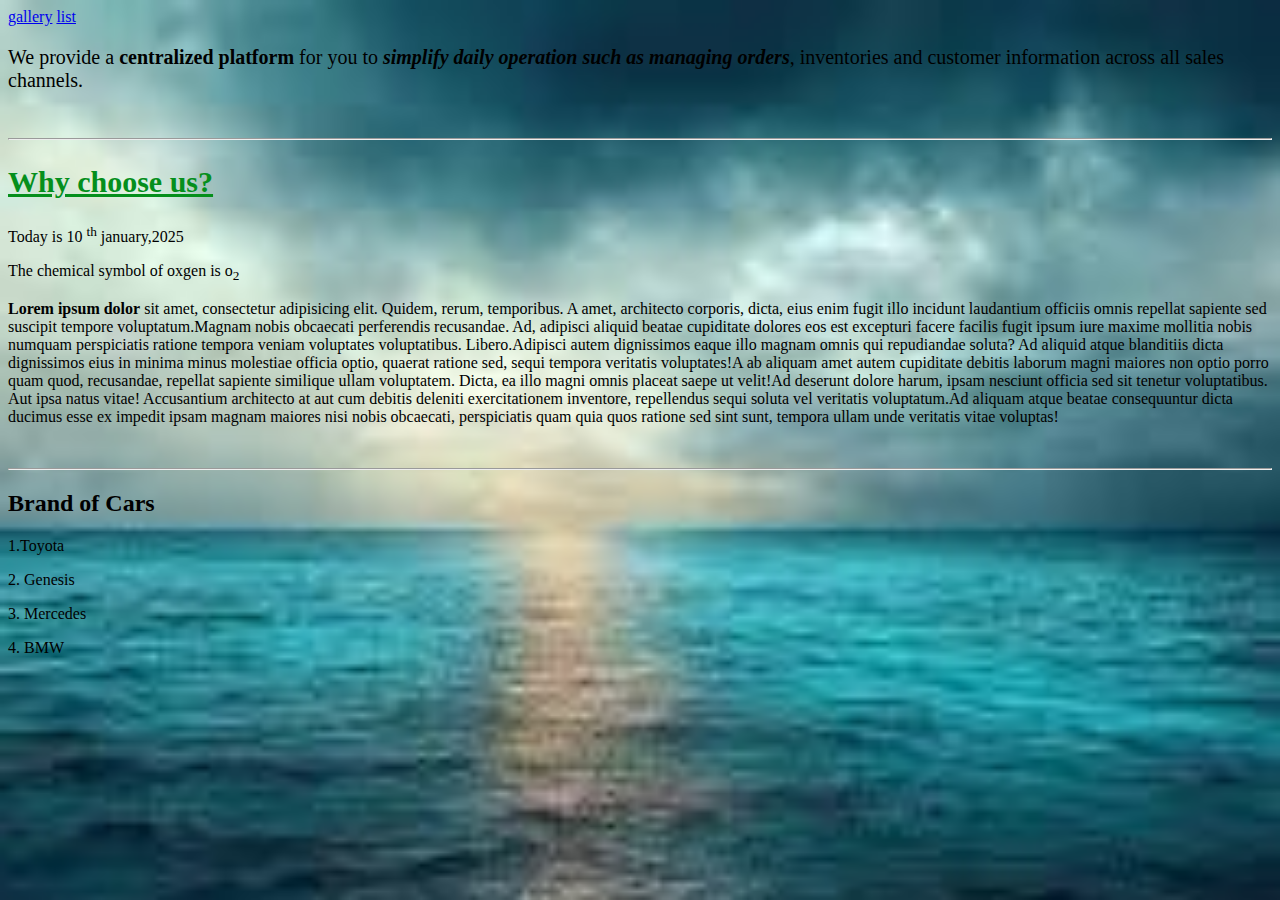
<file: instamart-master/index.html>
<!doctype html>
<html lang="en">
<head>
    <meta charset="UTF-8">
    <meta name="viewport"
          content="width=device-width, user-scalable=no, initial-scale=1.0, maximum-scale=1.0, minimum-scale=1.0">
    <meta http-equiv="X-UA-Compatible" content="ie=edge">
    <title>index page</title>
    <link rel="icon" href="assets/home.png">
    <!----Favicon---->
    <style>
        body{
            background-image: url("assets/backggg.jpeg");
            background-repeat: no-repeat;
            background-size: cover;
        }
    </style>
</head>
<body>
<a href="gallery.html">gallery</a>
<a href="list.html">list</a>
<P style="font-size: 20px">We provide a <b>centralized platform</b> for you to <i><b>simplify daily operation such as managing orders</b></i>, inventories and customer information across all sales channels.</P>
<br>
<hr>
<h2 style="color: #058f1c ;font-size: 30px ;text-decoration: underline ">Why choose us?</h2>
<p>Today is 10 <sup>th</sup> january,2025</p>
<p> The chemical symbol of oxgen is o<sub>2</sub></p>
<p><span><strong>Lorem ipsum dolor</strong> sit amet, consectetur adipisicing elit. Quidem, rerum, temporibus. A amet, architecto corporis, dicta, eius enim fugit illo incidunt laudantium officiis omnis repellat sapiente sed suscipit tempore voluptatum.</span><span>Magnam nobis obcaecati perferendis recusandae. Ad, adipisci aliquid beatae cupiditate dolores eos est excepturi facere facilis fugit ipsum iure maxime mollitia nobis numquam perspiciatis ratione tempora veniam voluptates voluptatibus. Libero.</span><span>Adipisci autem dignissimos eaque illo magnam omnis qui repudiandae soluta? Ad aliquid atque blanditiis dicta dignissimos eius in minima minus molestiae officia optio, quaerat ratione sed, sequi tempora veritatis voluptates!</span><span>A ab aliquam amet autem cupiditate debitis laborum magni maiores non optio porro quam quod, recusandae, repellat sapiente similique ullam voluptatem. Dicta, ea illo magni omnis placeat saepe ut velit!</span><span>Ad deserunt dolore harum, ipsam nesciunt officia sed sit tenetur voluptatibus. Aut ipsa natus vitae! Accusantium architecto at aut cum debitis deleniti exercitationem inventore, repellendus sequi soluta vel veritatis voluptatum.</span><span>Ad aliquam atque beatae consequuntur dicta ducimus esse ex impedit ipsam magnam maiores nisi nobis obcaecati, perspiciatis quam quia quos ratione sed sint sunt, tempora ullam unde veritatis vitae voluptas!</span></p>
<br>
<hr>
<h2>Brand of Cars</h2>
<p>1.Toyota</p>
<p>2. Genesis</p>
<p>3. Mercedes</p>
<p>4. BMW</p>
</body>
</html>
</file>
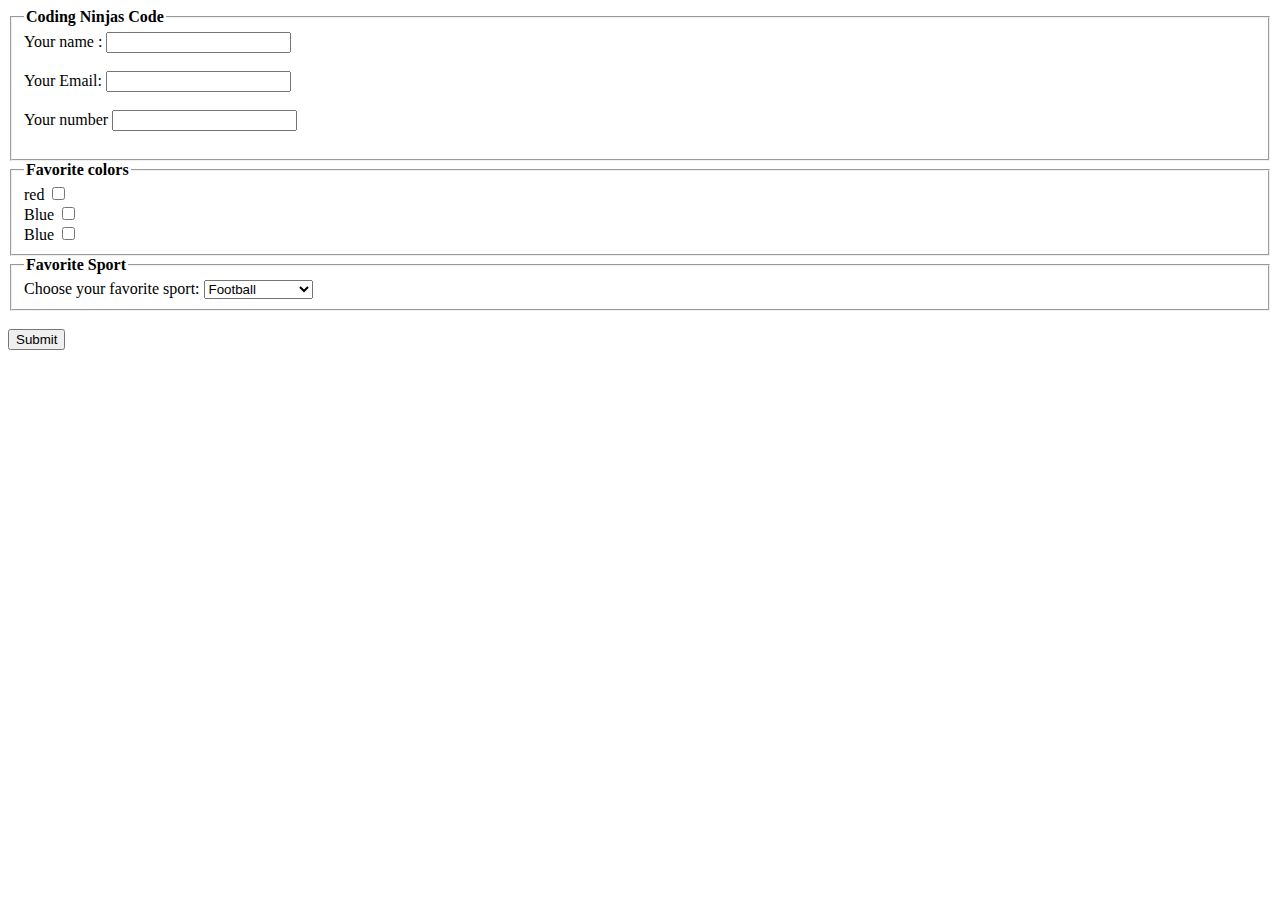
<file: cypher.html>
<!doctype html>
<html lang="en">
<head>
    <meta charset="UTF-8">
    <meta name="viewport"
          content="width=device-width, user-scalable=no, initial-scale=1.0, maximum-scale=1.0, minimum-scale=1.0">
    <meta http-equiv="X-UA-Compatible" content="ie=edge">
    <title>coding</title>
    <style>
        legend{
            font-weight: bolder;
        }


    </style>

</head>
<body>
<form action="">
    <fieldset>
    <legend> Coding Ninjas Code</legend>

    <label for="name">Your name :</label>
    <input type="text" id="name" required="required">
        <br><br>


    <label for="email">Your Email:</label>
    <input type="email" id="email" required="required">
    <br><br>

    <label for="phone">Your number</label>
    <input type="tel" id="phone" required="required">
    <br><br>
 </fieldset>

    <fieldset>
        <legend> Favorite colors</legend>
        <label for="Red">red</label>
        <input type="checkbox" id="Red" name="Red">
        <br>
        <label for="Blue">Blue</label>
        <input type="checkbox" id="Blue" name="Blue">
        <br>
        <label for="Green">Blue</label>
        <input type="checkbox" id="Green" name="Green">
        <br>
    </fieldset>

    <fieldset>
        <legend>Favorite Sport</legend>
        <label for="cfs">Choose your favorite sport:</label>
         <select name="" id="cfs">
    <option value="" disabled="disabled">--choose one--</option>
    <option value="Football">Football</option>
    <option value="Netball">Netball</option>
    <option value="swimming">Swimming</option>
  </select>
    </fieldset>
    <br>
    <button>Submit</button>











</form>
</body>
</html>
</file>
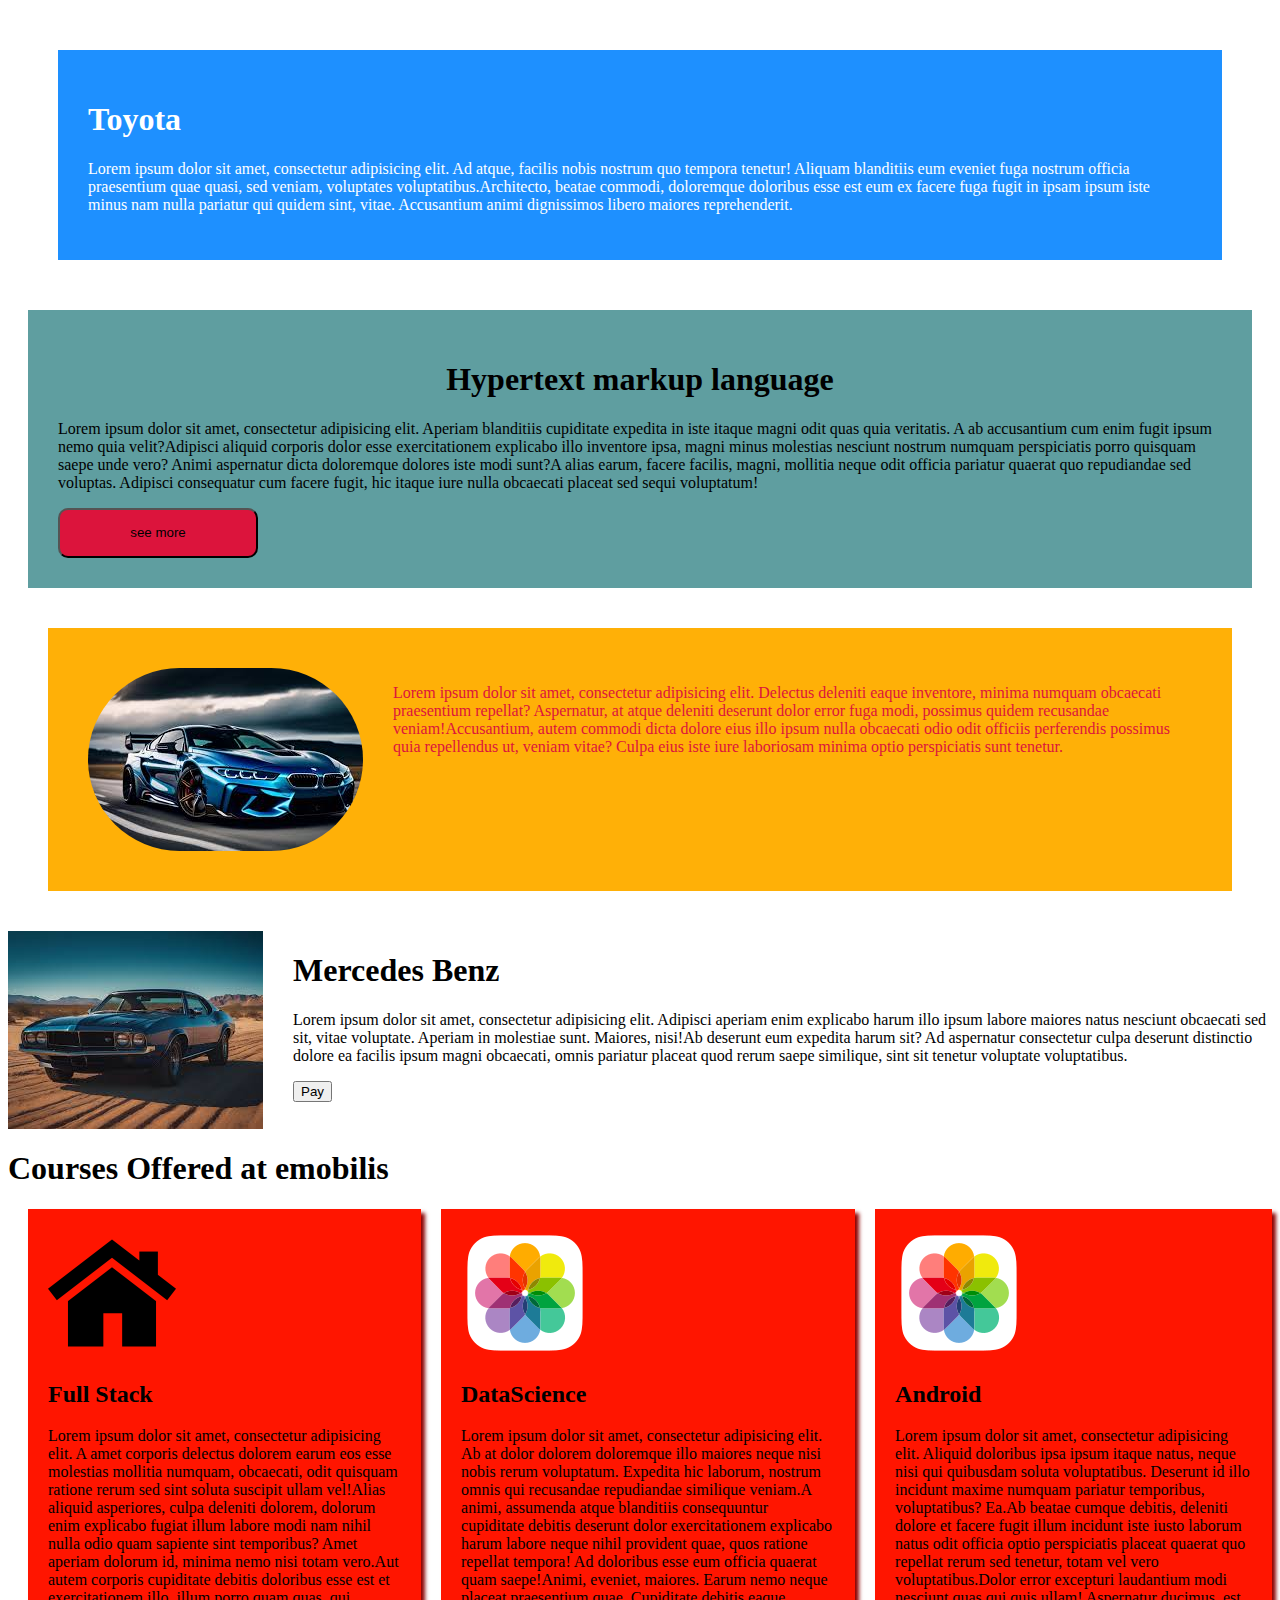
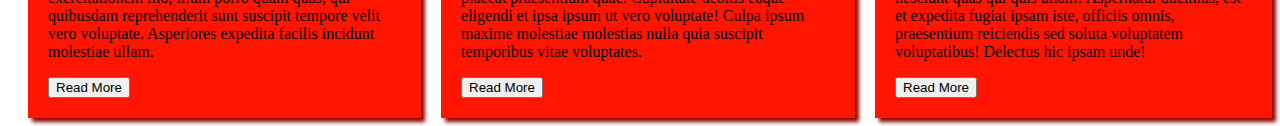
<file: instamart-master/ABOUT.html>
<!doctype html>
<html lang="en">
<head>
    <meta charset="UTF-8">
    <meta name="viewport"
          content="width=device-width, user-scalable=no, initial-scale=1.0, maximum-scale=1.0, minimum-scale=1.0">
    <meta http-equiv="X-UA-Compatible" content="ie=edge">
    <title>About page</title>
  <style>
    #one{
      background-color: dodgerblue;
      margin: 50px;
      padding: 30px;
      color: white;
    }
    #two{
      background-color: cadetblue;
      margin: 20px;
      padding: 30px;
    }
    #two h1{
      text-align: center;
    }
    #two button{
      background-color: crimson;
      width: 200px;
      height: 50px;
      border-radius: 10px;
    }
    #one:hover{
      background-color: green;
    }
    #two:hover{
      background-color: cyan;
    }
    #two button:hover{
      background-color: darkgreen;
    }
    #mydivision {
        background-color: #ffb007;
        display: flex;
        margin: 40px;
        padding: 40px;
        color: crimson;
    }
        #myimage{
            margin-right: 30px;
            border-radius: 250px;
        }
        #mydiv{
            display: flex;
        }
        #image2{
            margin-right: 30px;
        }
        #main{
            display: flex;
        }
        .course {
            background-color: #ff1500;
            margin-left: 20px;
            padding: 20px;
            box-shadow: 4px 4px 4px darkred;
        }
            .course:hover{
                background-color: chartreuse;
            }





  </style>
</head>
<body>
<div id="one">

  <h1>Toyota</h1>
  <p><span>Lorem ipsum dolor sit amet, consectetur adipisicing elit. Ad atque, facilis nobis nostrum quo tempora tenetur! Aliquam blanditiis eum eveniet fuga nostrum officia praesentium quae quasi, sed veniam, voluptates voluptatibus.</span><span>Architecto, beatae commodi, doloremque doloribus esse est eum ex facere fuga fugit in ipsam ipsum iste minus nam nulla pariatur qui quidem sint, vitae. Accusantium animi dignissimos libero maiores reprehenderit.</span></p>


</div>
<div id="two">
  <h1> Hypertext markup language</h1>
  <p><span>Lorem ipsum dolor sit amet, consectetur adipisicing elit. Aperiam blanditiis cupiditate expedita in iste itaque magni odit quas quia veritatis. A ab accusantium cum enim fugit ipsum nemo quia velit?</span><span>Adipisci aliquid corporis dolor esse exercitationem explicabo illo inventore ipsa, magni minus molestias nesciunt nostrum numquam perspiciatis porro quisquam saepe unde vero? Animi aspernatur dicta doloremque dolores iste modi sunt?</span><span>A alias earum, facere facilis, magni, mollitia neque odit officia pariatur quaerat quo repudiandae sed voluptas. Adipisci consequatur cum facere fugit, hic itaque iure nulla obcaecati placeat sed sequi voluptatum!</span></p>
  <button>see more</button>
</div>

<div id="mydivision">
    <img src="assets/car6.jpeg" alt="" id="myimage">
    <p><span>Lorem ipsum dolor sit amet, consectetur adipisicing elit. Delectus deleniti eaque inventore, minima numquam obcaecati praesentium repellat? Aspernatur, at atque deleniti deserunt dolor error fuga modi, possimus quidem recusandae veniam!</span><span>Accusantium, autem commodi dicta dolore eius illo ipsum nulla obcaecati odio odit officiis perferendis possimus quia repellendus ut, veniam vitae? Culpa eius iste iure laboriosam minima optio perspiciatis sunt tenetur.</span></p>
</div>
    <div id="mydiv">
        <img src="assets/car3.jpeg" alt="" id="image2">
        <div>
            <h1>Mercedes Benz</h1>
            <p><span>Lorem ipsum dolor sit amet, consectetur adipisicing elit. Adipisci aperiam enim explicabo harum illo ipsum labore maiores natus nesciunt obcaecati sed sit, vitae voluptate. Aperiam in molestiae sunt. Maiores, nisi!</span><span>Ab deserunt eum expedita harum sit? Ad aspernatur consectetur culpa deserunt distinctio dolore ea facilis ipsum magni obcaecati, omnis pariatur placeat quod rerum saepe similique, sint sit tenetur voluptate voluptatibus.</span></p>
            <button>Pay</button>
        </div>
    </div>
<h1>Courses Offered at emobilis</h1>
<div id="main">
    <div class="course">
        <img src="assets/home.png" alt="">
        <h2>Full Stack</h2>
        <p><span>Lorem ipsum dolor sit amet, consectetur adipisicing elit. A amet corporis delectus dolorem earum eos esse molestias mollitia numquam, obcaecati, odit quisquam ratione rerum sed sint soluta suscipit ullam vel!</span><span>Alias aliquid asperiores, culpa deleniti dolorem, dolorum enim explicabo fugiat illum labore modi nam nihil nulla odio quam sapiente sint temporibus? Amet aperiam dolorum id, minima nemo nisi totam vero.</span><span>Aut autem corporis cupiditate debitis doloribus esse est et exercitationem illo, illum porro quam quas, qui quibusdam reprehenderit sunt suscipit tempore velit vero voluptate. Asperiores expedita facilis incidunt molestiae ullam.</span></p>
        <button>Read More</button>
    </div>
    <div class="course">
        <img src="assets/gallery.png" alt="">
        <h2>DataScience</h2>
        <p><span>Lorem ipsum dolor sit amet, consectetur adipisicing elit. Ab at dolor dolorem doloremque illo maiores neque nisi nobis rerum voluptatum. Expedita hic laborum, nostrum omnis qui recusandae repudiandae similique veniam.</span><span>A animi, assumenda atque blanditiis consequuntur cupiditate debitis deserunt dolor exercitationem explicabo harum labore neque nihil provident quae, quos ratione repellat tempora! Ad doloribus esse eum officia quaerat quam saepe!</span><span>Animi, eveniet, maiores. Earum nemo neque placeat praesentium quae. Cupiditate debitis eaque eligendi et ipsa ipsum ut vero voluptate! Culpa ipsum maxime molestiae molestias nulla quia suscipit temporibus vitae voluptates.</span></p>
        <button>Read More</button>
    </div>
    <div class="course">
        <img src="assets/gallery.png" alt="">
        <h2>Android</h2>
        <p><span>Lorem ipsum dolor sit amet, consectetur adipisicing elit. Aliquid doloribus ipsa ipsum itaque natus, neque nisi qui quibusdam soluta voluptatibus. Deserunt id illo incidunt maxime numquam pariatur temporibus, voluptatibus? Ea.</span><span>Ab beatae cumque debitis, deleniti dolore et facere fugit illum incidunt iste iusto laborum natus odit officia optio perspiciatis placeat quaerat quo repellat rerum sed tenetur, totam vel vero voluptatibus.</span><span>Dolor error excepturi laudantium modi nesciunt quas qui quis ullam! Aspernatur ducimus, est et expedita fugiat ipsam iste, officiis omnis, praesentium reiciendis sed soluta voluptatem voluptatibus! Delectus hic ipsam unde!</span></p>
        <button>Read More</button>
    </div>

</div>

</body>
</html>
</file>
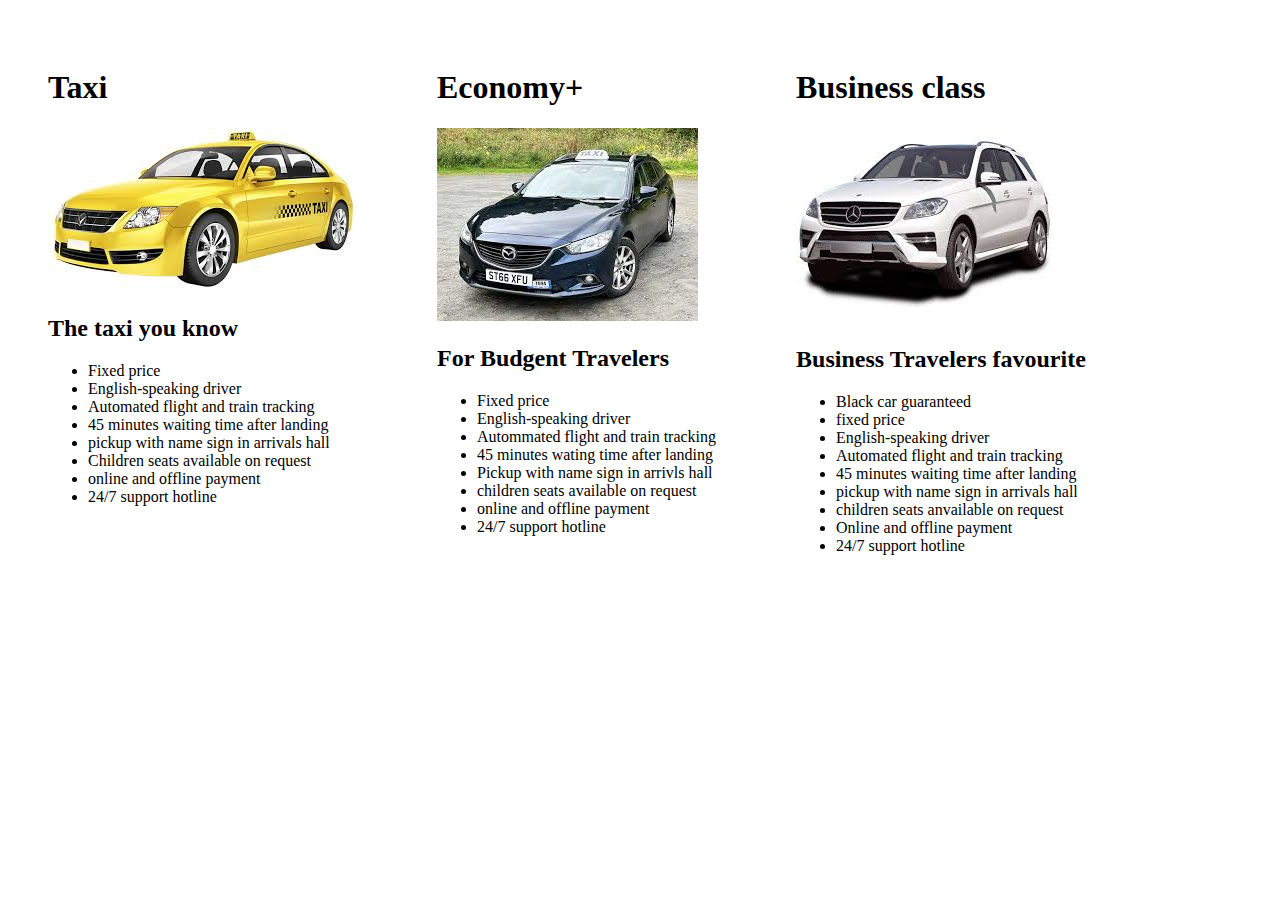
<file: instamart-master/assignment.html>
<!doctype html>
<html lang="en">
<head>
    <meta charset="UTF-8">
    <meta name="viewport"
          content="width=device-width, user-scalable=no, initial-scale=1.0, maximum-scale=1.0, minimum-scale=1.0">
    <meta http-equiv="X-UA-Compatible" content="ie=edge">
    <title>CARS</title>
    <style>
        #maincar{
            display: flex;
        }
        .kengan{
            margin: 20px;
            padding: 20px;
        }


    </style>
</head>
<body>
<div id="maincar">
  <div class="kengan">
<h1>Taxi</h1>
    <img src="assets/ynw.jpeg" alt="">
    <h2>The taxi you know</h2>
<ul>
    <li>Fixed price</li>
    <li> English-speaking driver</li>
    <li>Automated flight and train tracking</li>
    <li>45 minutes waiting time after landing</li>
    <li>pickup with name sign in arrivals hall</li>
    <li>Children seats available on request</li>
    <li>online and offline payment</li>
    <li>24/7 support hotline</li>
    </ul>
  </div>
    <div class="kengan">
        <h1>Economy+</h1>
        <img src="assets/taxi5.jpeg" alt="">
        <h2>For Budgent Travelers</h2>
        <ul>
            <li>Fixed price</li>
            <li>English-speaking driver</li>
            <li>Autommated flight and train tracking</li>
            <li>45 minutes wating time after landing</li>
            <li>Pickup with name sign in arrivls hall</li>
            <li>children seats available on request</li>
            <li>online and offline payment</li>
            <li>24/7 support hotline</li>
        </ul>
    </div>
    <div class="kengan">
        <h1>Business class</h1>
        <img src="assets/pop.jpeg" alt="">
        <h2>Business Travelers favourite</h2>
        <ul>
            <li>Black car guaranteed</li>
            <li>fixed price</li>
            <li>English-speaking driver</li>
            <li>Automated flight and train tracking</li>
            <li>45 minutes waiting time after landing</li>
            <li>pickup with name sign in arrivals hall</li>
            <li>children seats anvailable on request</li>
            <li>Online and offline payment</li>
            <li>24/7 support hotline</li>
        </ul>
    </div>
</div>
</body>
</html>
</file>
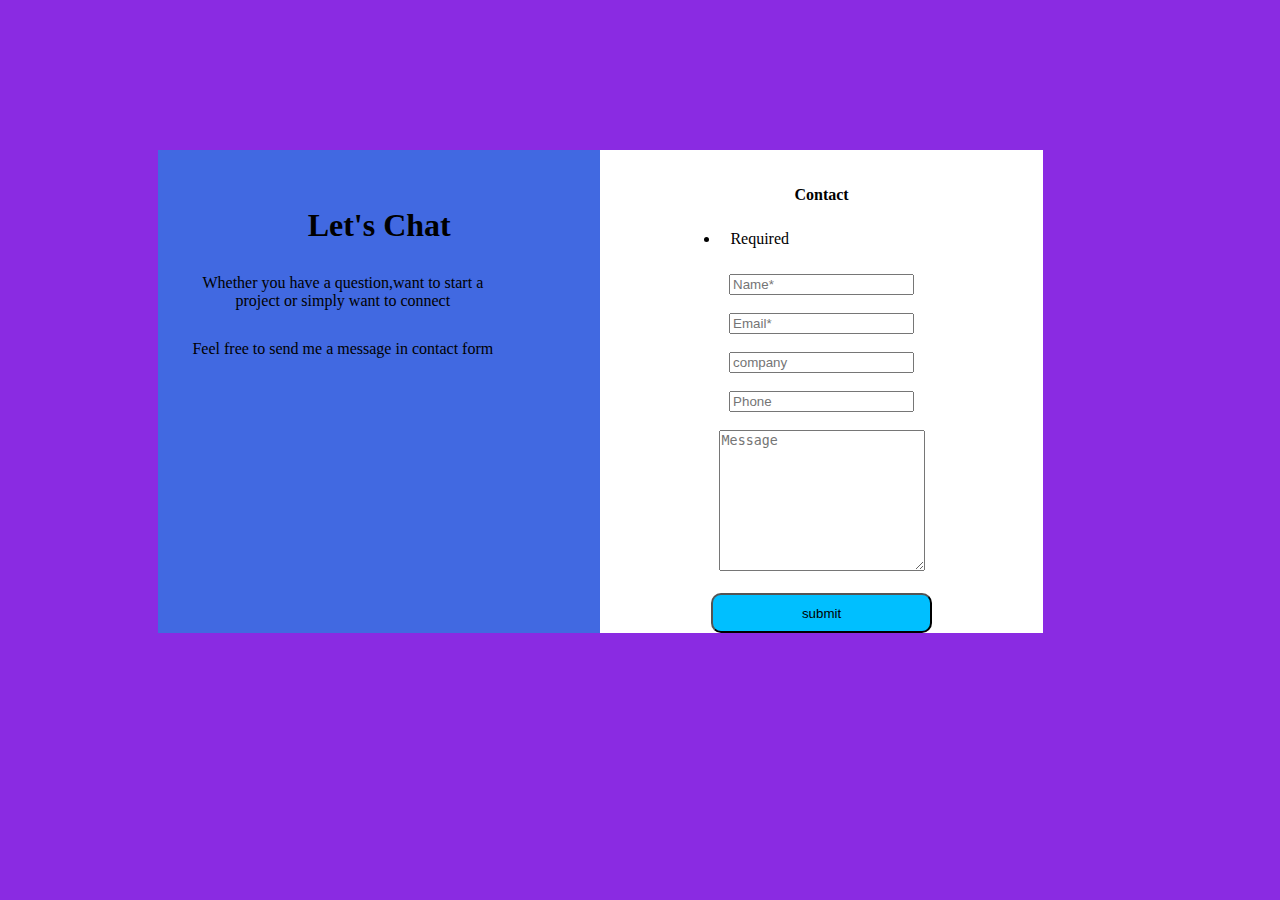
<file: instamart-master/CHATS.html>
<!doctype html>
<html lang="en">
<head>
    <meta charset="UTF-8">
    <meta name="viewport"
          content="width=device-width, user-scalable=no, initial-scale=1.0, maximum-scale=1.0, minimum-scale=1.0">
    <meta http-equiv="X-UA-Compatible" content="ie=edge">
    <title>LETS CHAT</title>

   <style>
    body{
      background-color: blueviolet;
    }
.p1{
  margin: 30px;
  width: 70%;
  text-align: center;
}
#mm1{
  display: flex;
  margin: 150px;
  width: 70%;
}
.div1{
width: 50%;
}
li{
  padding: 10px;
  margin-left: 80px;
  text-align: left;
}

#form{
  margin: auto;
  background-color: white;
  text-align: center;
  width: 50%;
height: auto;
}

#dip2{
  background-color: royalblue;
}
legend{
  text-align: center;

  font-weight: bolder;
}
button{
   background-color:deepskyblue;
    width: 50%;
    height: 40px;
    border-radius: 10px;
    display: block;
    margin: 0 auto;
}
#let1{
  text-align: center;
}
  </style>






</head>
<body>


<div id="mm1">
  <div class="div1" id="dip2">
    <br><br>
    <h1 id="let1">Let's Chat</h1>

    <p class="p1" >Whether you have a question,want to start a project or simply want to connect</p>

    <p class="p1">Feel free to send me a message in contact form</p>
  </div>
<div class="div1" id="form">
  <form action=""></form>
  <br><br>
  <legend>Contact</legend>

  <ul>
    <li>Required</li>
  </ul>
  <input type="text" id="name" placeholder="Name*">
  <br><br>

  <input type="email" id="email" placeholder="Email*">
  <br><br>

  <input type="text" id="comp" placeholder="company">
  <br><br>

  <input type="tel" id="phone" placeholder="Phone">
  <br><br>


  <textarea name="message" id="message" cols="23" rows="9" placeholder="Message"></textarea>
  <br><br>
  <button type="submit">submit</button>

</div>




</div>
</body>
</html>
</file>
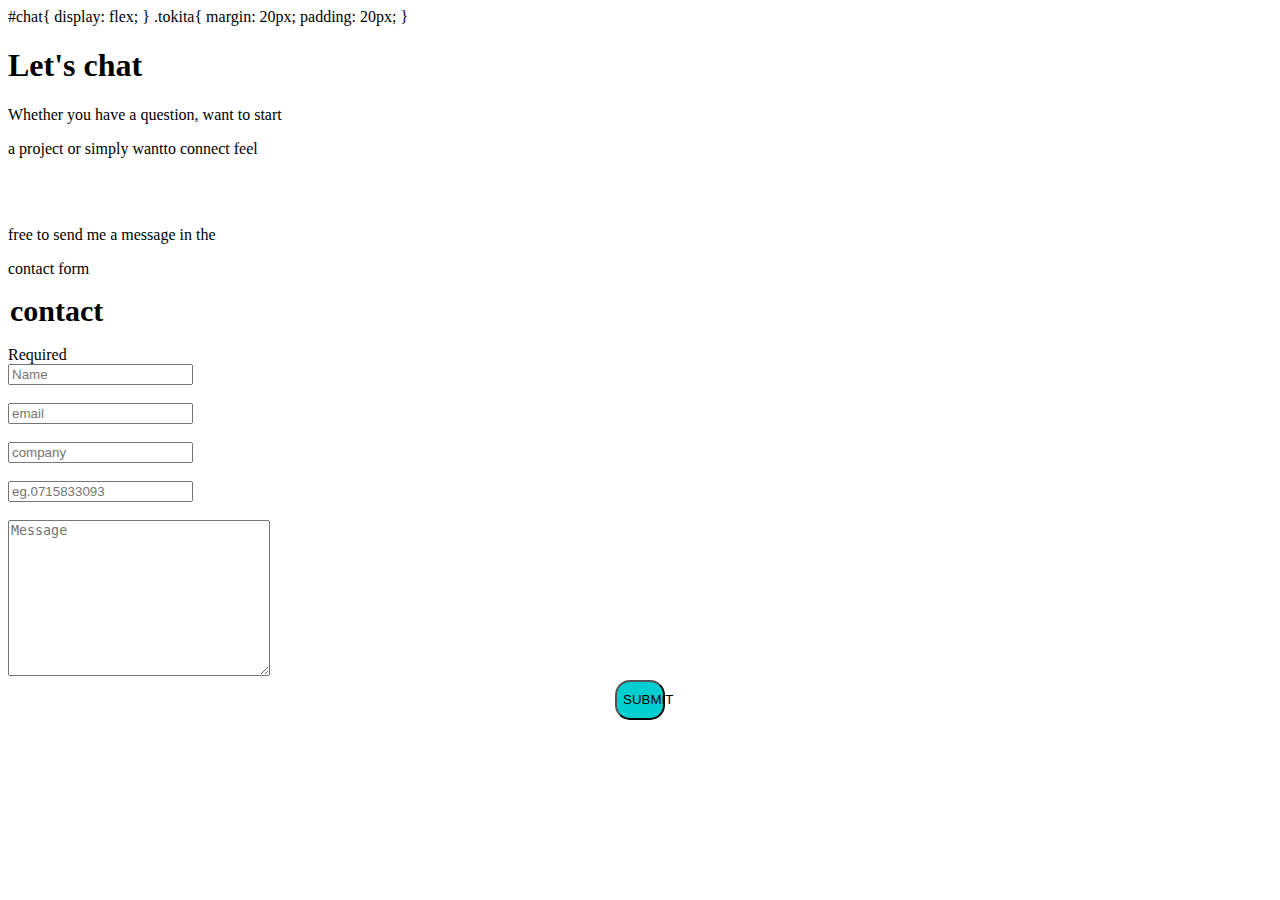
<file: instamart-master/form assig.html>
<!doctype html>
<html lang="en">
<head>
  <meta charset="UTF-8">
  <meta name="viewport"
        content="width=device-width, user-scalable=no, initial-scale=1.0, maximum-scale=1.0, minimum-scale=1.0">
  <meta http-equiv="X-UA-Compatible" content="ie=edge">
  <title>contact</title>
  <link rel="stylesheet" href="chat style.css"
  <style>
    #chat{
      display: flex;
    }
    .tokita{
      margin: 20px;
      padding: 20px;
    }
  </style>

</head>
<body>
<div id="chat">
<div class =tokita >
  <h1>Let's chat</h1>
  <p>Whether you have a question, want to start</p>
    <p>a project or simply wantto connect feel </p>
  <br><br>
  <p>free to send me a message in the</p>
  <p>contact form</p>
</div>


  <div class="tokita">
    <form action=""></form>
    <legend>contact</legend>
    <br>
<label>Required</label>
    <br>
    <input type="text" id="Name" placeholder="Name" required="required">
    <br><br>

    <input type="email" id="Email" placeholder="email" required="required">
    <br><br>

    <input type="text" id="company"  placeholder="company" required="required">
    <br><br>

    <input type="tel" id="phone"  placeholder="eg.0715833093" required="required">
    <br><br>


    <textarea name="" id="message" cols="30" rows="10" placeholder="Message"></textarea>
    <br>
<button>  SUBMIT</button>

  </div>
</form>
</div>


</body>
</html>
</file>
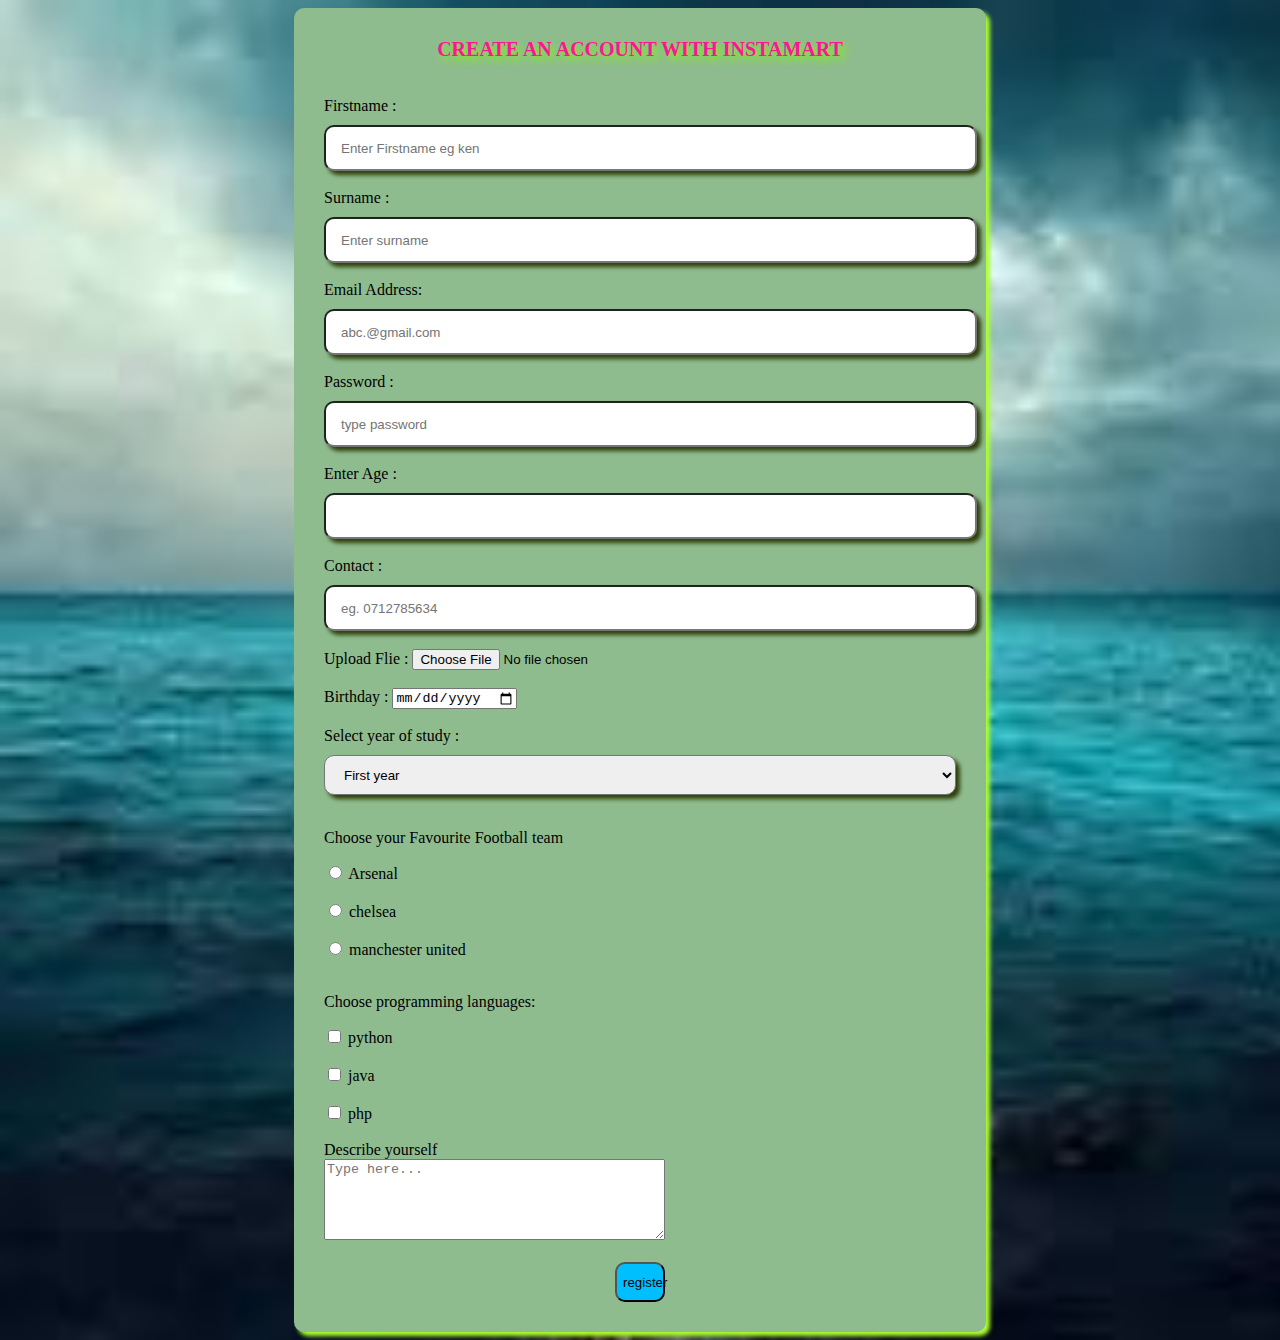
<file: instamart-master/form.html>
<!doctype html>
<html lang="en">
<head>
    <meta charset="UTF-8">
    <meta name="viewport"
          content="width=device-width, user-scalable=no, initial-scale=1.0, maximum-scale=1.0, minimum-scale=1.0">
    <meta http-equiv="X-UA-Compatible" content="ie=edge">
    <title>Registration Page</title>
  <link rel="stylesheet" href="css/style.css">
  <style>

       body{
            background-image: url("assets/backggg.jpeg");
            background-repeat: no-repeat;
            background-size: cover;
        }

  </style>
</head>
<body>
<form action="">
  <legend> CREATE AN ACCOUNT WITH INSTAMART</legend>
  <br><br>

  <label for="fname"> Firstname :</label>
  <input type="text" id="fname" placeholder="Enter Firstname eg ken" required="required">
  <br><br>


  <label for="sname">Surname :</label>
  <input type="text" id="sname" placeholder="Enter surname" required="required">
  <br><br>


  <label for="Email">Email Address:</label>
  <input type="email" id="Email" placeholder="abc.@gmail.com" required="required">
  <br><br>

  <label for="pwd">Password :</label>
  <input type="password" id="pwd" placeholder="type password" required="required">
  <br><br>

  <label for="age">Enter Age :</label>
  <input type="number" id="age"  required="required">
  <br><br>

  <label for="phone">Contact :</label>
  <input type="tel" id="phone" placeholder="eg. 0712785634" required="required">
  <br><br>

  <label for="file">Upload Flie :</label>
  <input type="file" id="file" required="required">
  <br><br>


  <label for="YOB">Birthday :</label>
  <input type="date" id="YOB" required="required">
  <br><br>

  <label for="yos">Select year of study :</label>
  <select name="" id="yos">
    <option value="" disabled="disabled">--choose one--</option>
    <option value="year1">First year</option>
    <option value="Year2">Second year</option>
    <option value="year3">Third year</option>
    <option value="year4">Forth year</option>
  </select>
  <br><br>

  <p>Choose your Favourite Football team</p>
  <input type="radio" id="arsenal" name="team">
  <label for="arsenal">Arsenal</label>
  <br><br>


  <input type="radio" id="chelsea" name="team">
  <label for="chelsea">chelsea</label>
  <br><br>

  <input type="radio" id="manchester united" name="team">
  <label for="manchester united">manchester united</label>
  <br><br>




<p> Choose programming languages:</p>
  <input type="checkbox" id="python" name="python">
  <label for="python">python</label>
  <br><br>

  <input type="checkbox" id="java" name="java">
  <label for="java">java</label>
  <br><br>

    <input type="checkbox" id="php" name="php">
    <label for="php">php</label>
  <br><br>


  <label for="message">Describe yourself</label> <br>
  <textarea name="" id="message" cols="40" rows="5" placeholder="Type here..."></textarea>
  <br><br>

  <button type="submit">register</button>


</form>
</body>
</html>
</file>
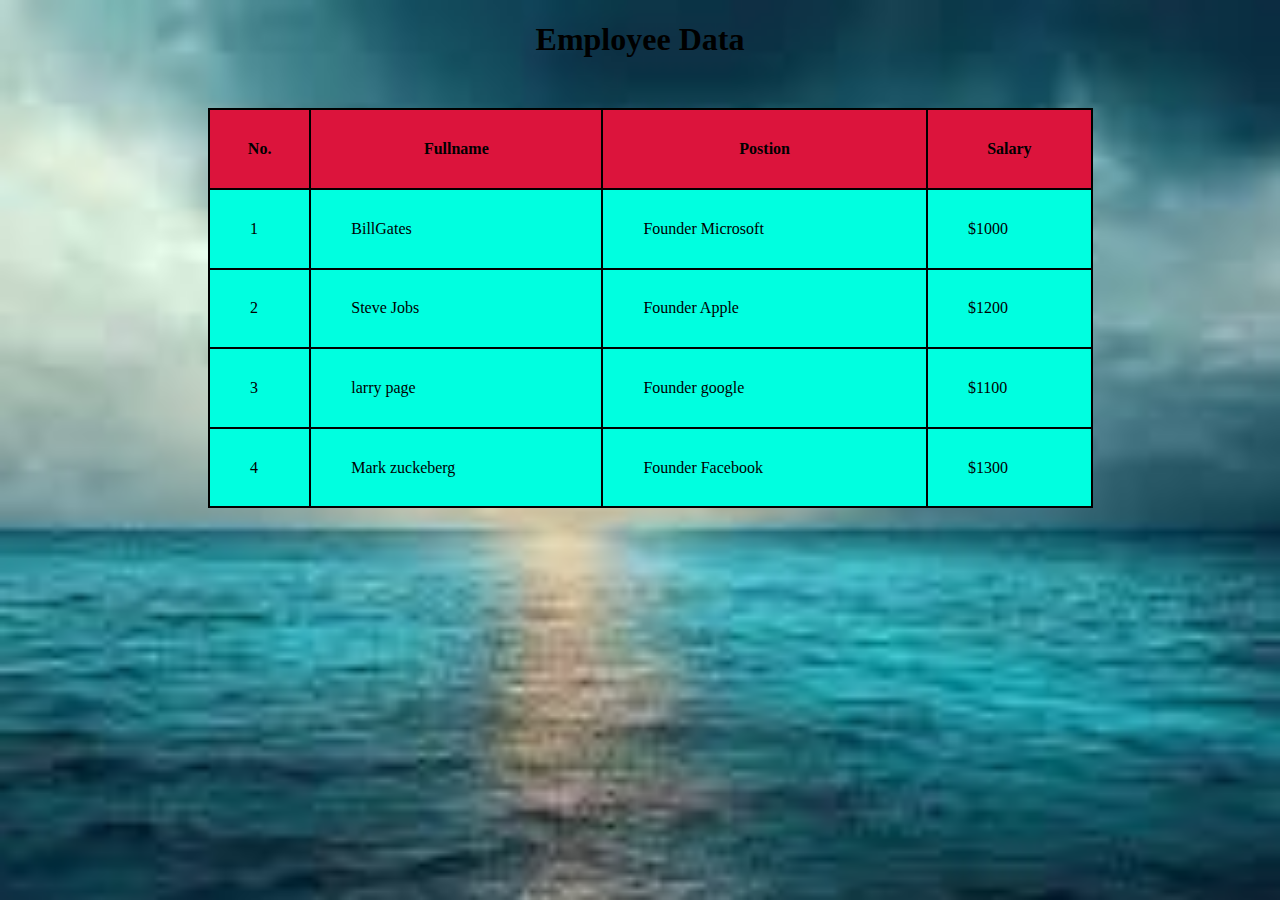
<file: instamart-master/info.html>
<!doctype html>
<html lang="en">
<head>
    <meta charset="UTF-8">
    <meta name="viewport"
          content="width=device-width, user-scalable=no, initial-scale=1.0, maximum-scale=1.0, minimum-scale=1.0">
    <meta http-equiv="X-UA-Compatible" content="ie=edge">
    <title>Employees</title>
    <style>
        table,th,td{
            border: 2px solid black;
            border-collapse: collapse;
        }
        table{
            width: 70%;
            height: 400px;
            background-color: #00ffe0;
            margin-left: 200px;
            margin-top: 50px;
        }
        td{
         padding-left: 40px;
        }
        h1{text-align: center}
        body{
            background-image: url("assets/backggg.jpeg");
            background-repeat: no-repeat;
            background-size: cover;
        }

    </style>


</head>
<body>
<h1> Employee Data</h1>
<table>
    <tr style="background-color: crimson">
        <th>No.</th>
        <th>Fullname</th>
        <th>Postion</th>
        <th>Salary</th>
    </tr>
    <tr>
        <td>1</td>
        <td>BillGates</td>
        <td>Founder Microsoft</td>
        <td>$1000</td>
    </tr>
    <tr>
        <td>2</td>
        <td>Steve Jobs</td>
        <td>Founder Apple</td>
        <td>$1200</td>
    </tr>
    <tr>
        <td>3</td>
        <td>larry page</td>
        <td>Founder google</td>
        <td>$1100</td>
    </tr>
    <tr>
        <td>4</td>
        <td>Mark zuckeberg</td>
        <td>Founder Facebook</td>
        <td>$1300</td>
    </tr>
</table>
</body>
</html>
</file>
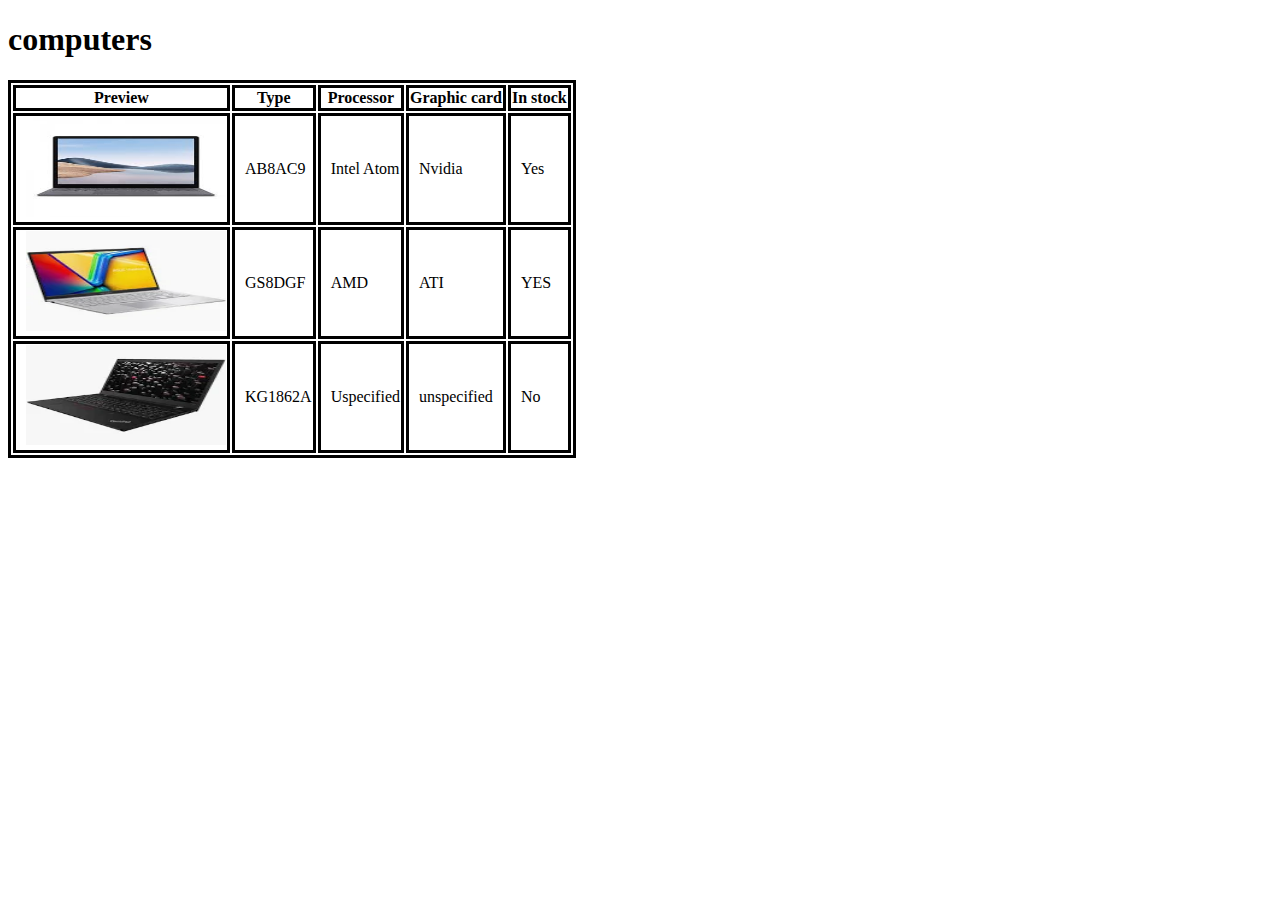
<file: instamart-master/kor.html>
<!doctype html>
<html lang="en">
<head>
    <meta charset="UTF-8">
    <meta name="viewport"
          content="width=device-width, user-scalable=no, initial-scale=1.0, maximum-scale=1.0, minimum-scale=1.0">
    <meta http-equiv="X-UA-Compatible" content="ie=edge">
    <title>CYBER PUNK</title>
    <style>
        table,td,th{
            border: 3px solid black;
            table{
                width: 70%;
                height: 40%;
            }

        img{
            width: 200px;
            height: 100px;
        }
        td{
          padding-left: 10px;
        }

    </style>

</head>
<body>
<h1> computers</h1>
<table>
    <tr>
        <th>Preview</th>
        <th>Type</th>
        <th>Processor</th>
        <th>Graphic card</th>
        <th>In stock</th>
    </tr>
    <tr>
        <td><img src="assets/lap1.jpeg"></td>
        <td>AB8AC9</td>
        <td>Intel Atom</td>
        <td>Nvidia</td>
        <td>Yes</td>
    </tr>
    <tr>
        <td><img src="assets/lap2.webp"></td>
        <td>GS8DGF</td>
        <td>AMD</td>
        <td>ATI</td>
        <td>YES</td>
    </tr>
    <tr>
        <td><img src="assets/lap3.webp"></td>
        <td>KG1862A</td>
        <td>Uspecified</td>
        <td>unspecified</td>
        <td>No</td>
    </tr>
</table>
</body>
</html>
</file>
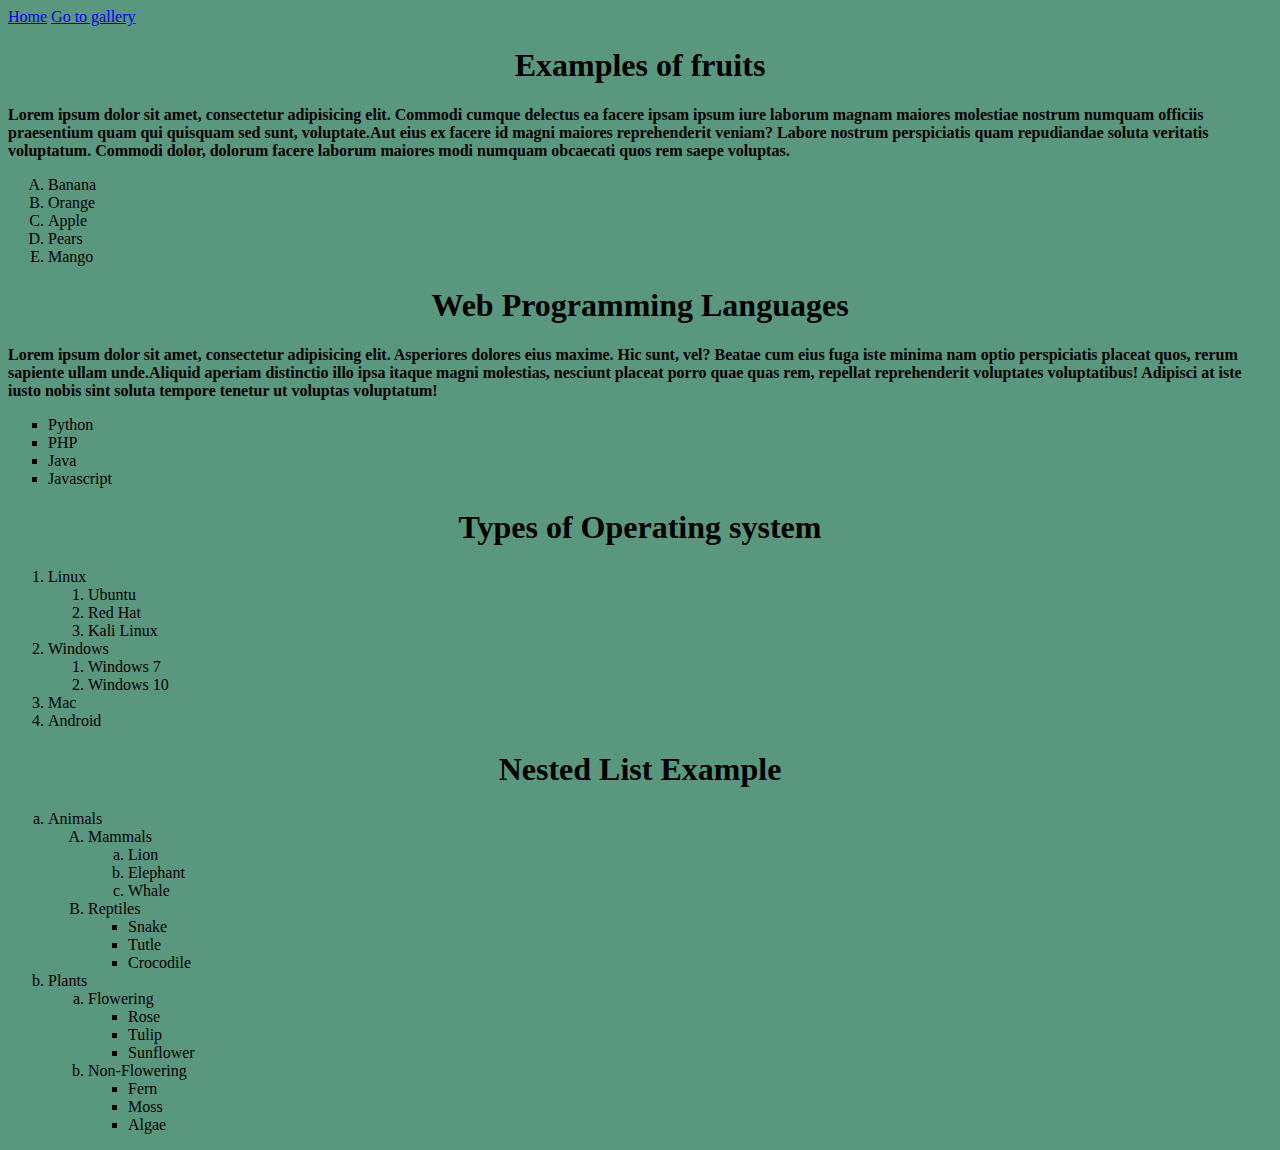
<file: instamart-master/list.html>
<!doctype html>
<html lang="en">
<head>
    <meta charset="UTF-8">
    <meta name="viewport"
          content="width=device-width, user-scalable=no, initial-scale=1.0, maximum-scale=1.0, minimum-scale=1.0">
    <meta http-equiv="X-UA-Compatible" content="ie=edge">
    <title>List Page</title>
    <style>
      h1{
          text-align: center;
      }
      p{
          font-weight: bold;
      }
      body{
          background-color: #59977f;
      }

    </style>


</head>
<body>
<a href="index.html" target="_blank"> Home</a>
<a href="gallery.html" target="_blank"> Go to gallery</a>
<h1>Examples of fruits</h1>
<p><span>Lorem ipsum dolor sit amet, consectetur adipisicing elit. Commodi cumque delectus ea facere ipsam ipsum iure laborum magnam maiores molestiae nostrum numquam officiis praesentium quam qui quisquam sed sunt, voluptate.</span><span>Aut eius ex facere id magni maiores reprehenderit veniam? Labore nostrum perspiciatis quam repudiandae soluta veritatis voluptatum. Commodi dolor, dolorum facere laborum maiores modi numquam obcaecati quos rem saepe voluptas.</span></p>
<!------------ Tjis is n ordered list------->
<ol type="A">
    <li>Banana</li>
    <li>Orange</li>
    <li>Apple</li>
    <li>Pears</li>
    <li>Mango</li>
</ol>
<!------End of ordered list---->
<h1>Web Programming Languages</h1>
<p><span>Lorem ipsum dolor sit amet, consectetur adipisicing elit. Asperiores dolores eius maxime. Hic sunt, vel? Beatae cum eius fuga iste minima nam optio perspiciatis placeat quos, rerum sapiente ullam unde.</span><span>Aliquid aperiam distinctio illo ipsa itaque magni molestias, nesciunt placeat porro quae quas rem, repellat reprehenderit voluptates voluptatibus! Adipisci at iste iusto nobis sint soluta tempore tenetur ut voluptas voluptatum!</span></p>
<ul style="list-style-type: square">
    <li>Python</li>
    <li>PHP</li>
    <li>Java</li>
    <li>Javascript</li>
</ul>
<h1>Types of Operating system</h1>
<ol>
    <li>Linux
    <ol>
        <li>Ubuntu</li>
        <li>Red Hat</li>
        <li>Kali Linux</li>

    </ol>

    </li>
    <li>Windows
    <ol>
        <li>Windows 7</li>
        <li>Windows 10</li>

    </ol>

    </li>
    <li>Mac</li>
    <li>Android</li>
</ol>
<h1>Nested List Example</h1>
<ol type="a">
    <li>Animals
    <ol type="A">

        <li>Mammals
        <ol type="a">
            <li>Lion</li>
            <li>Elephant</li>
            <li>Whale</li>
        </ol>
        </li>

        <li>Reptiles
        <ul style="list-style-type: square">
            <li>Snake</li>
            <li>Tutle</li>
            <li>Crocodile</li>

        </ul></li>
    </ol>
    </li>
    <li>Plants
    <ol type="a">
        <li>Flowering
        <ul style="list-style-type: square">
        <li>Rose</li>
        <li>Tulip</li>
        <li>Sunflower</li>

        </li></ul>
        <li>Non-Flowering
    <ul style="list-style-type: square">
        <li>Fern</li>
        <li>Moss</li>
        <li>Algae</li>
    </ul>

</body>
</html>
</file>
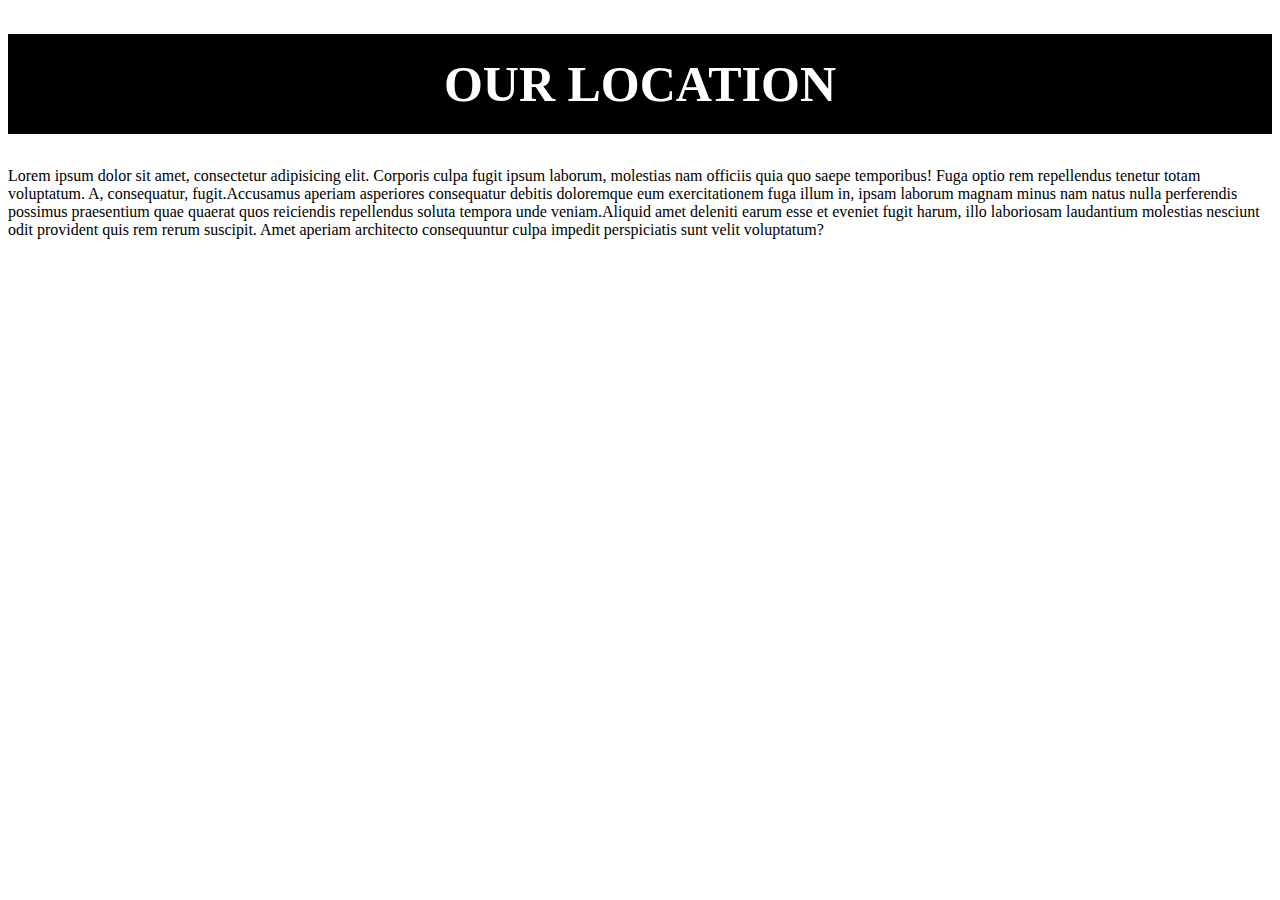
<file: instamart-master/location.html>
<!doctype html>
<html lang="en">
<head>
    <meta charset="UTF-8">
    <meta name="viewport"
          content="width=device-width, user-scalable=no, initial-scale=1.0, maximum-scale=1.0, minimum-scale=1.0">
    <meta http-equiv="X-UA-Compatible" content="ie=edge">
    <title>our location</title>
  <style>
    h1{
      text-align: center;
      font-size: 50px;
      background-color: #000000;
      line-height: 100px;
      color: white;
    }

  </style>
</head>
<body>
<h1>OUR LOCATION</h1>
<p><span>Lorem ipsum dolor sit amet, consectetur adipisicing elit. Corporis culpa fugit ipsum laborum, molestias nam officiis quia quo saepe temporibus! Fuga optio rem repellendus tenetur totam voluptatum. A, consequatur, fugit.</span><span>Accusamus aperiam asperiores consequatur debitis doloremque eum exercitationem fuga illum in, ipsam laborum magnam minus nam natus nulla perferendis possimus praesentium quae quaerat quos reiciendis repellendus soluta tempora unde veniam.</span><span>Aliquid amet deleniti earum esse et eveniet fugit harum, illo laboriosam laudantium molestias nesciunt odit provident quis rem rerum suscipit. Amet aperiam architecto consequuntur culpa impedit perspiciatis sunt velit voluptatum?</span></p>

<iframe src="https://www.google.com/maps/embed?pb=!1m18!1m12!1m3!1d63821.90207502174!2d36.86551038404618!3d-1.2499815269360048!2m3!1f0!2f0!3f0!3m2!1i1024!2i768!4f13.1!3m3!1m2!1s0x182f145241c38f69%3A0xeaac6477ed073c98!2sDandora%2C%20Nairobi!5e0!3m2!1ssw!2ske!4v1736942781853!5m2!1ssw!2ske" width="100%" height="450" style="border:0;" allowfullscreen="" loading="lazy" referrerpolicy="no-referrer-when-downgrade"></iframe>

</body>
</html>
</file>
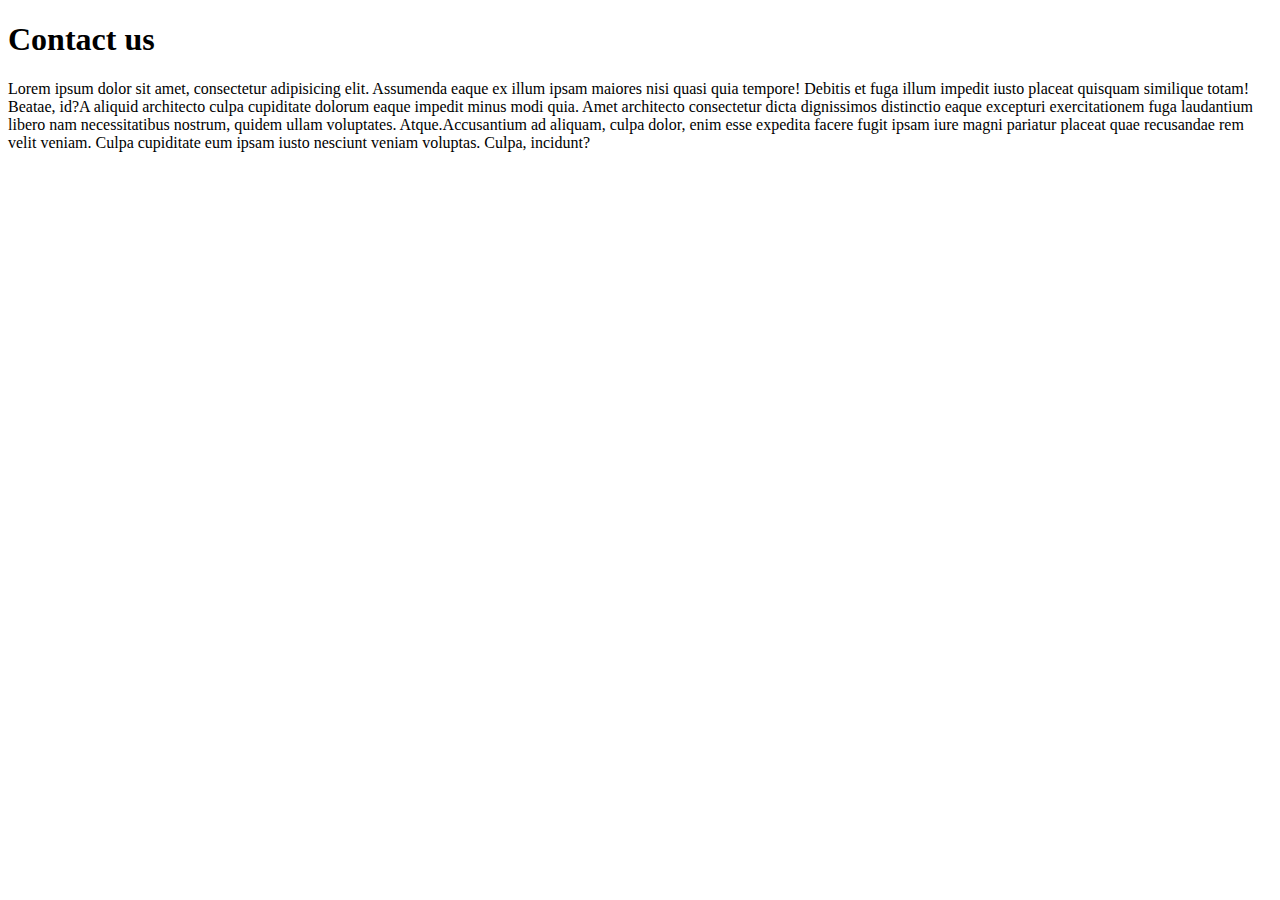
<file: instamart-master/NEW.html>
<!doctype html>
<html lang="en">
<head>
    <meta charset="UTF-8">
    <meta name="viewport"
          content="width=device-width, user-scalable=no, initial-scale=1.0, maximum-scale=1.0, minimum-scale=1.0">
    <meta http-equiv="X-UA-Compatible" content="ie=edge">
    <title>Document</title>
</head>
<body>
<h1>Contact us</h1>
<p><span>Lorem ipsum dolor sit amet, consectetur adipisicing elit. Assumenda eaque ex illum ipsam maiores nisi quasi quia tempore! Debitis et fuga illum impedit iusto placeat quisquam similique totam! Beatae, id?</span><span>A aliquid architecto culpa cupiditate dolorum eaque impedit minus modi quia. Amet architecto consectetur dicta dignissimos distinctio eaque excepturi exercitationem fuga laudantium libero nam necessitatibus nostrum, quidem ullam voluptates. Atque.</span><span>Accusantium ad aliquam, culpa dolor, enim esse expedita facere fugit ipsam iure magni pariatur placeat quae recusandae rem velit veniam. Culpa cupiditate eum ipsam iusto nesciunt veniam voluptas. Culpa, incidunt?</span></p>
</body>
</html>
</file>
<file: instamart-master/chat style.css>
chat{
    padding: 20px;
    margin: 10px;
    text-align: center;}

legend {
    font-weight: bolder;
    font-size: 30px;

}
button{
    background-color: darkturquoise;
    border-radius: 15px;
    margin: 0 auto;
     width: 50px;
    height: 40px;
    display: block;

}
</file>
<file: instamart-master/css/style.css>
form{
    background-color: darkseagreen;
    width: 50%;
    margin: 0 auto;
    border-radius: 10px;
padding: 30px;
    box-shadow: 4px 4px 4px greenyellow;
}
legend{
    font-size: 20px;
    text-align: center;
    text-shadow:4px 4px 8px chartreuse ;
    font-weight: bolder;
    color: deeppink;
}
input[type=text],input[type=email],input[type=password],input[type=number],input[type=tel],select{
    width: 100%;
    height: 40px;
    border-radius: 10px;
    margin-top: 10px;
    padding-left: 15px;
    box-shadow: 4px 4px 4px #2e400b;
}
button{
    background-color: deepskyblue;
    width: 50px;
    height: 40px;
    border-radius: 10px;
    display: block;
    margin: 0 auto;
}
</file>
